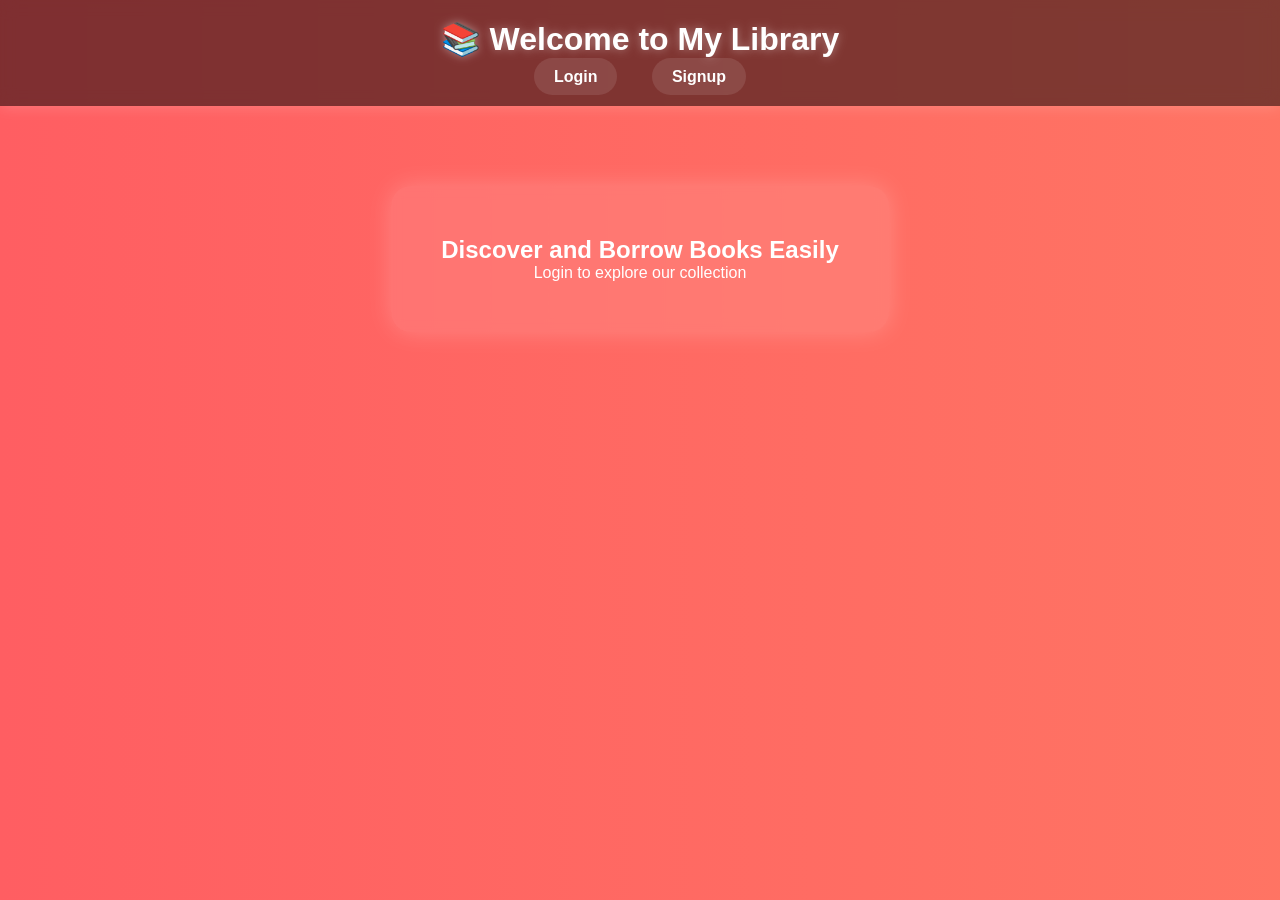
<file: index.html>
<!DOCTYPE html>
<html lang="en">
<head>
  <meta charset="UTF-8">
  <title>Library Website</title>
  <link rel="stylesheet" href="style.css">

</head>

<body>

  
  <header>
    <h1>📚 Welcome to My Library</h1>
    <nav>
      <a href="login.php">Login</a>
      <a href="signup.php">Signup</a>
    </nav>
  </header>

  <section class="main">
    <h2>Discover and Borrow Books Easily</h2>
    <p>Login to explore our collection </p>
  </section>

  <!-- <footer>
    <p>© 2025 My Library | All Rights Reserved</p>
  </footer> -->


</body>
</html>
</file>
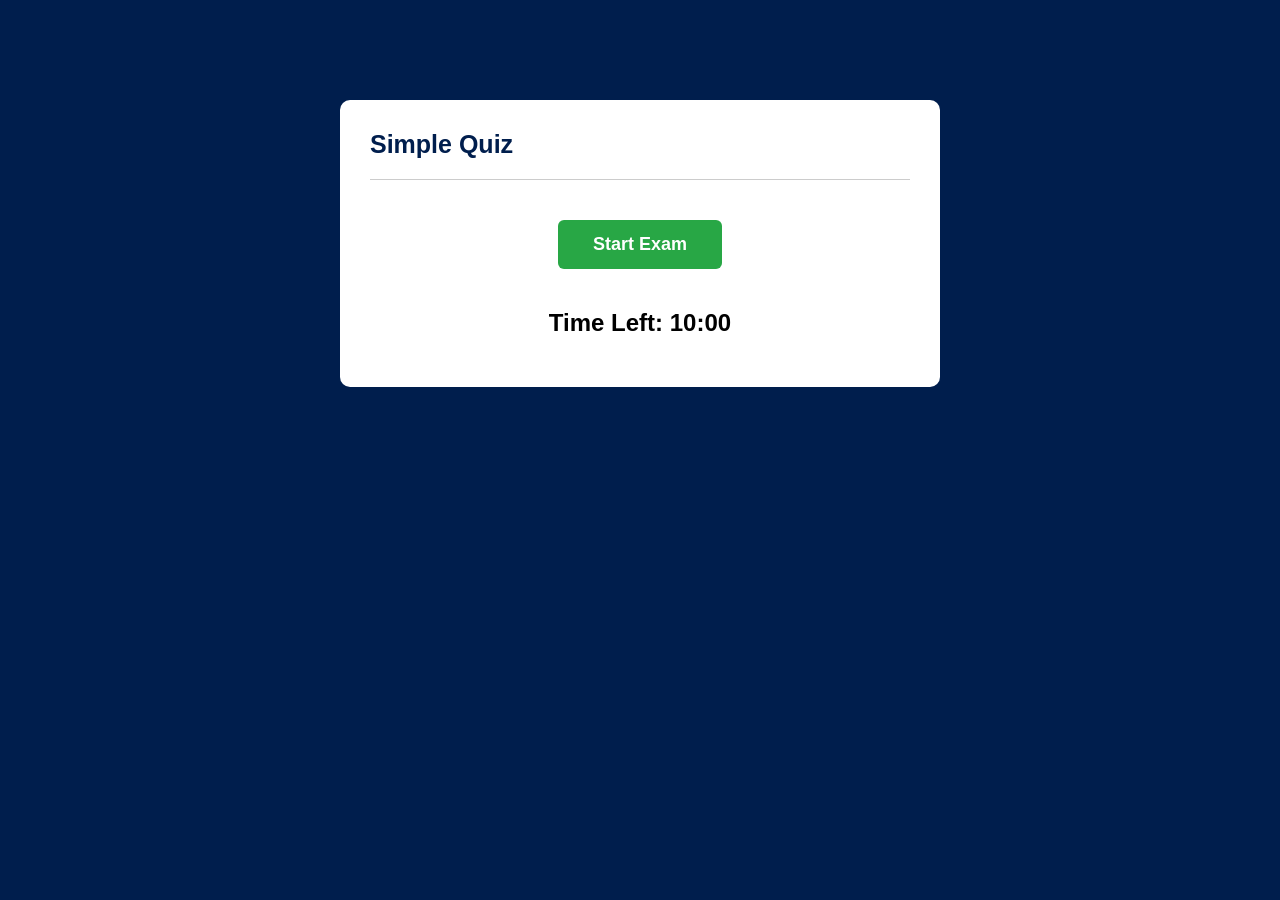
<file: fs.html>
<!DOCTYPE html>
<html lang="en">
<head>
<meta charset="UTF-8">
<meta name="viewport" content="width=device-width, initial-scale=1.0">
<title>Java Quiz</title>
<link rel="stylesheet" href="fs.css">
</head>
<body>
<div class="app">
    <h1>Simple Quiz</h1>
    <div class="start-container">
        <button id="startExam">Start Exam</button>
    </div>
    <h2 class="timer">Time Left: <span id="timer">10:00</span></h2>
    <div class="quiz">
        <h2 id="question">Question goes here</h2>
        <div id="answer-buttons"></div>
        <button id="next-btn">Next</button>
    </div>
</div>
<script src="fs.js"></script>
</body>
</html>
</file>
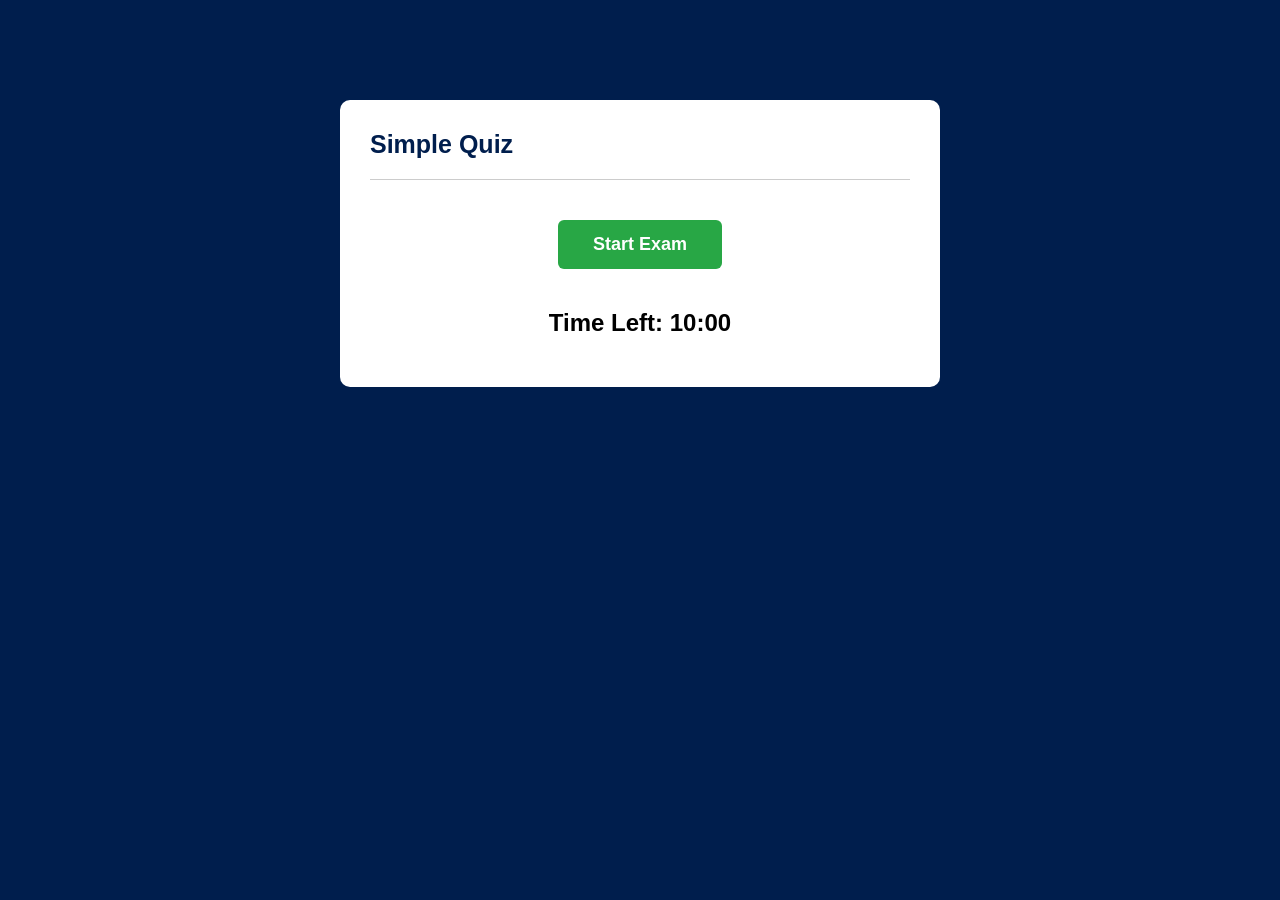
<file: java1.html>
<!DOCTYPE html>
<html lang="en">
<head>
<meta charset="UTF-8">
<meta name="viewport" content="width=device-width, initial-scale=1.0">
<title>Java Quiz</title>
<link rel="stylesheet" href="java2.css">
</head>

<body>

<div class="app">

    <h1>Simple Quiz</h1>

    <div class="start-container">
        <button id="startExam">Start Exam</button>
    </div>

    <h2 class="timer">Time Left: <span id="timer">10:00</span></h2>

    <div class="quiz">

        <h2 id="question">Question goes here</h2>

        <div id="answer-buttons"></div>

        <button id="next-btn">Next</button>

    </div>

</div>

<script src="java3.js"></script>

</body>
</html>
</file>
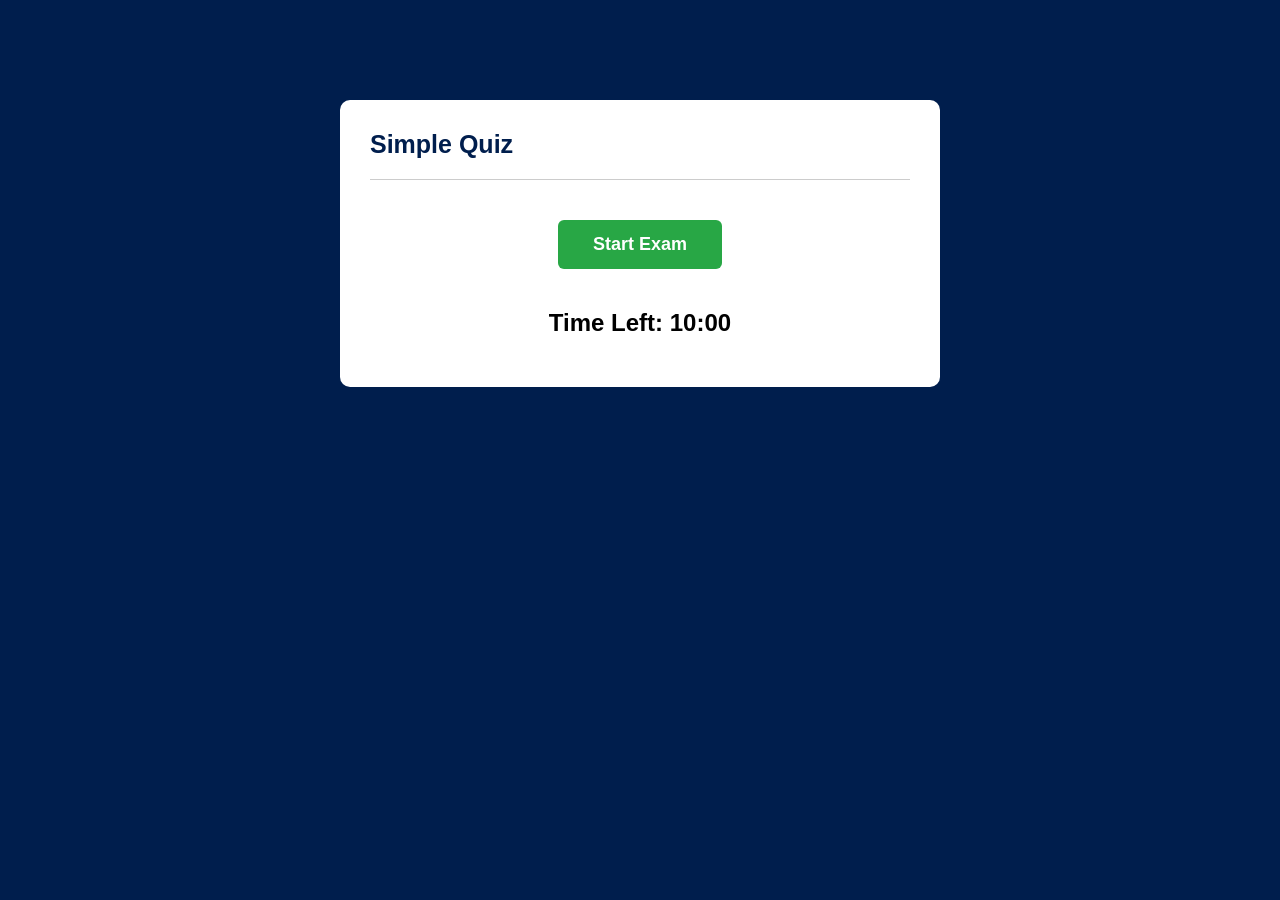
<file: python.html>
<!DOCTYPE html>
<html lang="en">
<head>
<meta charset="UTF-8">
<meta name="viewport" content="width=device-width, initial-scale=1.0">
<title>Java Quiz</title>
<link rel="stylesheet" href="python.css">
</head>

<body>

<div class="app">

    <h1>Simple Quiz</h1>

    <div class="start-container">
        <button id="startExam">Start Exam</button>
    </div>

    <h2 class="timer">Time Left: <span id="timer">10:00</span></h2>

    <div class="quiz">

        <h2 id="question">Question goes here</h2>

        <div id="answer-buttons"></div>

        <button id="next-btn">Next</button>

    </div>

</div>

<script src="python.js"></script>

</body>
</html>
</file>
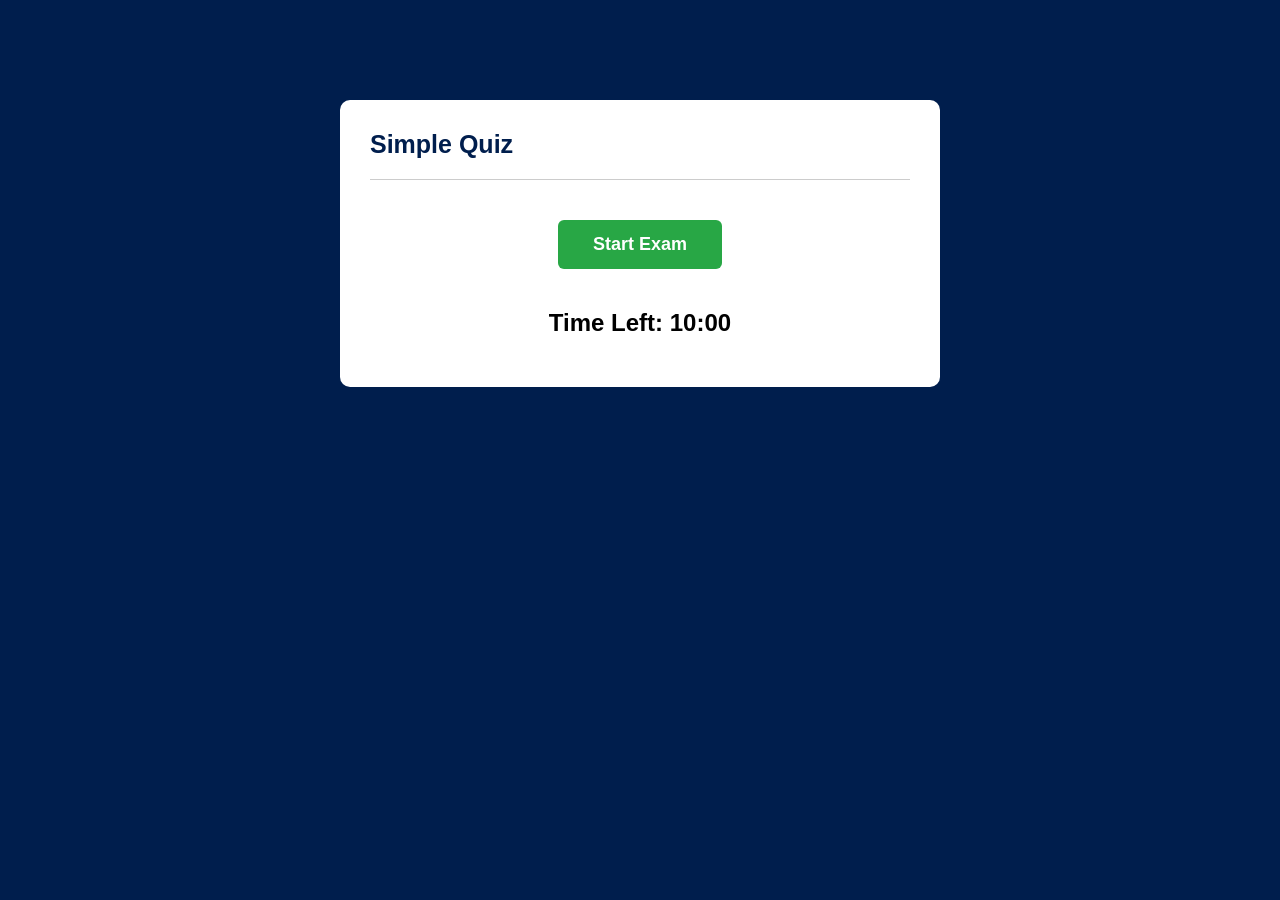
<file: python1.html>
<!DOCTYPE html>
<html lang="en">
<head>
<meta charset="UTF-8">
<meta name="viewport" content="width=device-width, initial-scale=1.0">
<title>Java Quiz</title>
<link rel="stylesheet" href="python2.css">
</head>

<body>

<div class="app">

    <h1>Simple Quiz</h1>

    <div class="start-container">
        <button id="startExam">Start Exam</button>
    </div>

    <h2 class="timer">Time Left: <span id="timer">10:00</span></h2>

    <div class="quiz">

        <h2 id="question">Question goes here</h2>

        <div id="answer-buttons"></div>

        <button id="next-btn">Next</button>

    </div>

</div>

<script src="python3.js"></script>

</body>
</html>
</file>
<file: style.css>
/* ============================
   🌐 GLOBAL STYLES
============================ */
* {
  margin: 0;
  padding: 0;
  box-sizing: border-box;
  font-family: "Poppins", sans-serif;
}

body {
  min-height: 100vh;
  background: linear-gradient(270deg, #4b6cb7, #182848, #ff9966, #ff5e62);
  background-size: 800% 800%;
  animation: gradientMove 15s ease infinite;
  color: #fff;
  display: flex;
  flex-direction: column;
}

/* Animated Gradient */
@keyframes gradientMove {
  0% { background-position: 0% 50%; }
  50% { background-position: 100% 50%; }
  100% { background-position: 0% 50%; }
}

/* ============================
   🌟 HEADER & NAVIGATION
============================ */
header {
  width: 100%;
  background: rgba(0, 0, 0, 0.5);
  backdrop-filter: blur(8px);
  padding: 20px 0;
  text-align: center;
  position: sticky;
  top: 0;
  z-index: 10;
  box-shadow: 0 0 15px rgba(255, 255, 255, 0.2);
}

header h1, header h2 {
  font-size: 2rem;
  color: #fff;
  text-shadow: 0 0 10px rgba(255, 255, 255, 0.4);
}

nav {
  margin-top: 10px;
}

nav a {
  text-decoration: none;
  color: #fff;
  font-weight: 600;
  margin: 0 15px;
  padding: 10px 20px;
  border-radius: 25px;
  background: rgba(255, 255, 255, 0.1);
  transition: all 0.3s ease;
}

nav a:hover {
  background: #ff9800;
  color: #fff;
  box-shadow: 0 0 20px #ff9800;
  transform: scale(1.05);
}

/* ============================
   📑 MAIN CONTENT SECTIONS
============================ */
.main {
  text-align: center;
  margin: 80px auto;
  max-width: 800px;
  background: rgba(255, 255, 255, 0.1);
  padding: 50px;
  border-radius: 20px;
  box-shadow: 0 0 25px rgba(255, 255, 255, 0.2);
  backdrop-filter: blur(6px);
  animation: fadeIn 1.5s ease;
}

@keyframes fadeIn {
  from { opacity: 0; transform: translateY(30px); }
  to { opacity: 1; transform: translateY(0); }
}

/* ============================
   🧾 FORMS (Login, Signup, Add Book)
============================ */
form {
  background: rgba(255, 255, 255, 0.15);
  padding: 30px;
  width: 350px;
  margin: 50px auto;
  box-shadow: 0 0 10px rgba(255,255,255,0.3);
  border-radius: 15px;
  color: #fff;
}

form h2 {
  text-align: center;
  color: #fff;
  margin-bottom: 20px;
}

input, button {
  width: 100%;
  margin: 10px 0;
  padding: 12px;
  font-size: 15px;
  border-radius: 8px;
  border: none;
  outline: none;
}

input {
  background: rgba(255,255,255,0.2);
  color: #fff;
}

input::placeholder {
  color: #ddd;
}

button {
  background: #ff9800;
  color: #fff;
  cursor: pointer;
  font-weight: bold;
  transition: 0.3s;
}

button:hover {
  background: #ff6f00;
  box-shadow: 0 0 20px #ff9800;
}

/* ============================
   📚 TABLE STYLES (books.php)
============================ */
table {
  width: 90%;
  margin: 40px auto;
  border-collapse: collapse;
  background: rgba(255,255,255,0.15);
  box-shadow: 0 0 10px rgba(255,255,255,0.3);
  border-radius: 15px;
  overflow: hidden;
  color: #fff;
}

th, td {
  border: 1px solid rgba(255,255,255,0.2);
  padding: 12px;
  text-align: center;
}

th {
  background: rgba(0, 0, 0, 0.4);
  text-transform: uppercase;
  letter-spacing: 1px;
}

a.view {
  color: #ff9800;
  text-decoration: none;
  font-weight: bold;
}

a.view:hover {
  text-decoration: underline;
}

/* ============================
   🌍 GOOGLE TRANSLATE
============================ */
#google_translate_element {
  text-align: center;
  margin: 10px 0;
}

.goog-te-banner-frame.skiptranslate,
.goog-logo-link {
  display: none !important;
}
body {
  top: 0 !important;
}

/* ============================
   ⚙️ FOOTER
============================ */
footer {
  width: 100%;
  text-align: center;
  padding: 15px;
  margin-top: auto;
  background: rgba(0, 0, 0, 0.6);
  color: #ccc;
  font-size: 0.9rem;
  backdrop-filter: blur(5px);
}
</file>
<file: fs.css>
*{
    margin:0;
    padding:0;
    font-family:'Poppins',sans-serif;
    box-sizing:border-box;
}

body{
    background:#001e4d;
}

.app{
    background:#fff;
    width:90%;
    max-width:600px;
    margin:100px auto;
    border-radius:10px;
    padding:30px;
}

.app h1{
    font-size:25px;
    color:#001e4d;
    font-weight:600;
    border-bottom:1px solid #ccc;
    padding-bottom:20px;
}

.start-container{
    display:flex;
    justify-content:center;
    align-items:center;
    margin:40px 0;
}

#startExam{
    padding:14px 35px;
    background:#28a745;
    color:white;
    border:none;
    border-radius:6px;
    font-size:18px;
    font-weight:600;
    cursor:pointer;
    transition:0.3s;
}

#startExam:hover{
    background:#218838;
}

.timer{
    text-align:center;
    margin-bottom:20px;
}

.quiz{
    display:none;
}

.quiz h2{
    font-size:18px;
    color:#001e4d;
    font-weight:600;
}

.btn{
    background:#fff;
    color:#222;
    font-weight:500;
    width:100%;
    border:1px solid #222;
    padding:10px;
    margin:10px 0;
    text-align:left;
    border-radius:4px;
    cursor:pointer;
    transition:all 0.3s;
}

.btn:hover:not([disabled]){
    background:#222;
    color:#fff;
}

.btn:disabled{
    cursor:no-drop;
}

#next-btn{
    background:#001e4d;
    color:#fff;
    font-weight:500;
    width:150px;
    border:0;
    padding:10px;
    margin:20px auto 0;
    border-radius:4px;
    cursor:pointer;
    display:none;
}

.correct{
    background:#9aeabc;
}

.incorrect{
    background:#f293ff;
}
</file>
<file: java2.css>
*{
    margin:0;
    padding:0;
    font-family:'Poppins',sans-serif;
    box-sizing:border-box;
}

body{
    background:#001e4d;
}

.app{
    background:#fff;
    width:90%;
    max-width:600px;
    margin:100px auto;
    border-radius:10px;
    padding:30px;
}

.app h1{
    font-size:25px;
    color:#001e4d;
    font-weight:600;
    border-bottom:1px solid #ccc;
    padding-bottom:20px;
}

.start-container{
    display:flex;
    justify-content:center;
    align-items:center;
    margin:40px 0;
}

#startExam{
    padding:14px 35px;
    background:#28a745;
    color:white;
    border:none;
    border-radius:6px;
    font-size:18px;
    font-weight:600;
    cursor:pointer;
    transition:0.3s;
}

#startExam:hover{
    background:#218838;
}

.timer{
    text-align:center;
    margin-bottom:20px;
}

.quiz{
    display:none;
}

.quiz h2{
    font-size:18px;
    color:#001e4d;
    font-weight:600;
}

.btn{
    background:#fff;
    color:#222;
    font-weight:500;
    width:100%;
    border:1px solid #222;
    padding:10px;
    margin:10px 0;
    text-align:left;
    border-radius:4px;
    cursor:pointer;
    transition:all 0.3s;
}

.btn:hover:not([disabled]){
    background:#222;
    color:#fff;
}

.btn:disabled{
    cursor:no-drop;
}

#next-btn{
    background:#001e4d;
    color:#fff;
    font-weight:500;
    width:150px;
    border:0;
    padding:10px;
    margin:20px auto 0;
    border-radius:4px;
    cursor:pointer;
    display:none;
}

.correct{
    background:#9aeabc;
}

.incorrect{
    background:#f293ff;
}
</file>
<file: python.css>
*{
    margin:0;
    padding:0;
    font-family:'Poppins',sans-serif;
    box-sizing:border-box;
}

body{
    background:#001e4d;
}

.app{
    background:#fff;
    width:90%;
    max-width:600px;
    margin:100px auto;
    border-radius:10px;
    padding:30px;
}

.app h1{
    font-size:25px;
    color:#001e4d;
    font-weight:600;
    border-bottom:1px solid #ccc;
    padding-bottom:20px;
}

.start-container{
    display:flex;
    justify-content:center;
    align-items:center;
    margin:40px 0;
}

#startExam{
    padding:14px 35px;
    background:#28a745;
    color:white;
    border:none;
    border-radius:6px;
    font-size:18px;
    font-weight:600;
    cursor:pointer;
    transition:0.3s;
}

#startExam:hover{
    background:#218838;
}

.timer{
    text-align:center;
    margin-bottom:20px;
}

.quiz{
    display:none;
}

.quiz h2{
    font-size:18px;
    color:#001e4d;
    font-weight:600;
}

.btn{
    background:#fff;
    color:#222;
    font-weight:500;
    width:100%;
    border:1px solid #222;
    padding:10px;
    margin:10px 0;
    text-align:left;
    border-radius:4px;
    cursor:pointer;
    transition:all 0.3s;
}

.btn:hover:not([disabled]){
    background:#222;
    color:#fff;
}

.btn:disabled{
    cursor:no-drop;
}

#next-btn{
    background:#001e4d;
    color:#fff;
    font-weight:500;
    width:150px;
    border:0;
    padding:10px;
    margin:20px auto 0;
    border-radius:4px;
    cursor:pointer;
    display:none;
}

.correct{
    background:#9aeabc;
}

.incorrect{
    background:#f293ff;
}
</file>
<file: python2.css>
*{
    margin:0;
    padding:0;
    font-family:'Poppins',sans-serif;
    box-sizing:border-box;
}

body{
    background:#001e4d;
}

.app{
    background:#fff;
    width:90%;
    max-width:600px;
    margin:100px auto;
    border-radius:10px;
    padding:30px;
}

.app h1{
    font-size:25px;
    color:#001e4d;
    font-weight:600;
    border-bottom:1px solid #ccc;
    padding-bottom:20px;
}

.start-container{
    display:flex;
    justify-content:center;
    align-items:center;
    margin:40px 0;
}

#startExam{
    padding:14px 35px;
    background:#28a745;
    color:white;
    border:none;
    border-radius:6px;
    font-size:18px;
    font-weight:600;
    cursor:pointer;
    transition:0.3s;
}

#startExam:hover{
    background:#218838;
}

.timer{
    text-align:center;
    margin-bottom:20px;
}

.quiz{
    display:none;
}

.quiz h2{
    font-size:18px;
    color:#001e4d;
    font-weight:600;
}

.btn{
    background:#fff;
    color:#222;
    font-weight:500;
    width:100%;
    border:1px solid #222;
    padding:10px;
    margin:10px 0;
    text-align:left;
    border-radius:4px;
    cursor:pointer;
    transition:all 0.3s;
}

.btn:hover:not([disabled]){
    background:#222;
    color:#fff;
}

.btn:disabled{
    cursor:no-drop;
}

#next-btn{
    background:#001e4d;
    color:#fff;
    font-weight:500;
    width:150px;
    border:0;
    padding:10px;
    margin:20px auto 0;
    border-radius:4px;
    cursor:pointer;
    display:none;
}

.correct{
    background:#9aeabc;
}

.incorrect{
    background:#f293ff;
}
</file>
